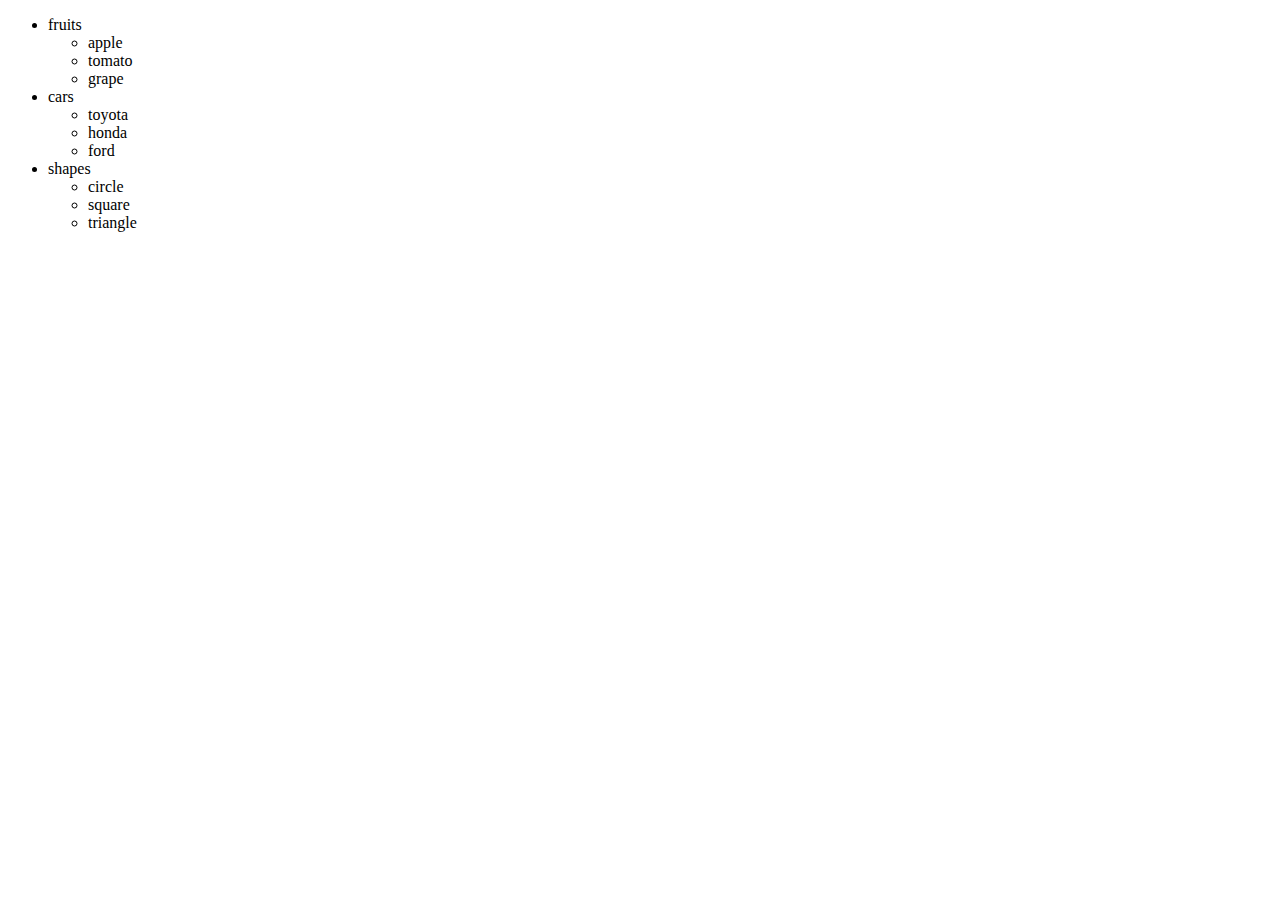
<file: 2-tier-menu.html>
<!DOCTYPE html>
<html lang="en">
<head>
    <meta charset="UTF-8">
    <title>2-tier nav menu</title>
    <style>
        
    </style>
</head>
<body>
    <nav>
        <ul>
            <li>fruits
                <ul>
                    <li>apple</li>
                    <li>tomato</li>
                    <li>grape</li>
                </ul>
            </li>
            <li>cars
                <ul>
                    <li>toyota</li>
                    <li>honda</li>
                    <li>ford</li>
                </ul>
            </li>
            <li>shapes
                <ul>
                    <li>circle</li>
                    <li>square</li>
                    <li>triangle</li>
                </ul>
            </li>
        </ul>
    </nav>
</body>
</html>
</file>
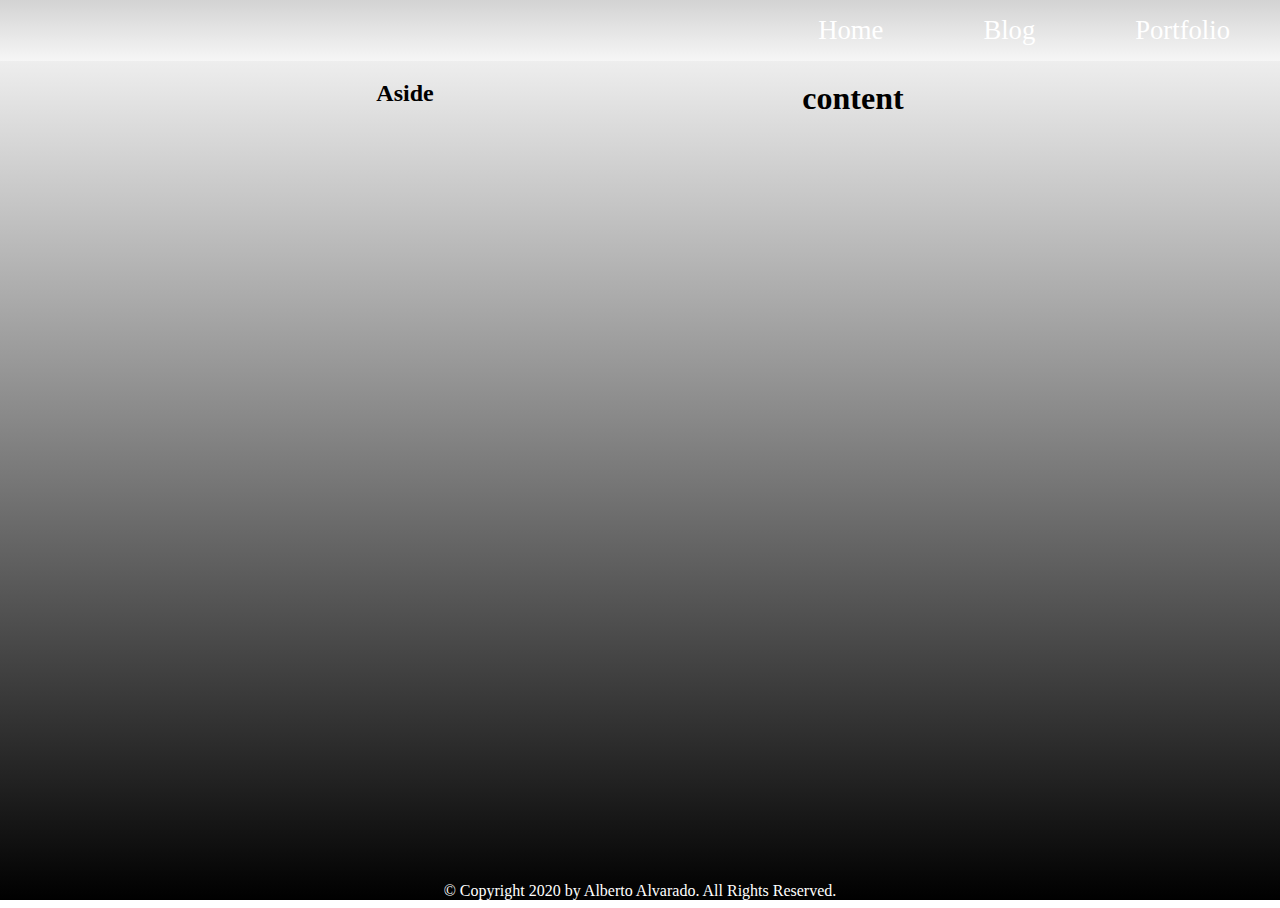
<file: blog.html>
<!DOCTYPE html>
<html lang="en">
<head>
    <meta charset="UTF-8">
    <title>Alberto Alvarado's Blog</title>
    <link rel="stylesheet" href="style.css">
</head>
<body>
    <header>
        <nav>
            <ul>
                <li><a href="index.html">Home</a></li>
                <li><a href="blog.html">Blog</a></li>
                <li><a href="portfolio.html">Portfolio</a></li>
            </ul>
        </nav>
    </header>
    <main>
        <aside>
            <h2>Aside</h2>
        </aside>
        <section>
            <h1>content</h1>
        </section>
    </main>
    <footer>
        <p>&copy; Copyright 2020 by Alberto Alvarado. All Rights Reserved.</p>
    </footer>
</body>
</html>
</file>
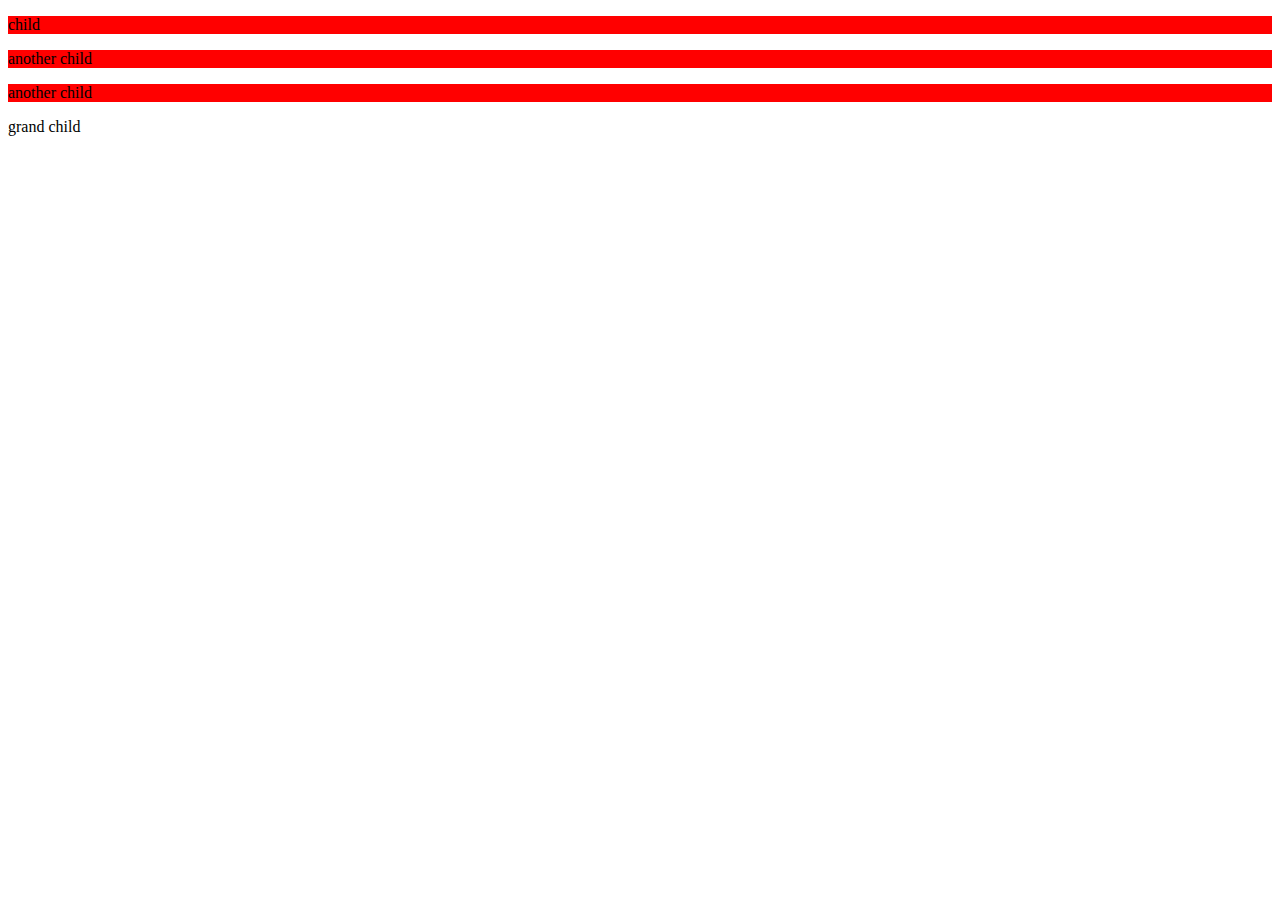
<file: Descendent_vs_child_selectors.html>
<!DOCTYPE html>
<html lang="en">
<head>
    <meta charset="UTF-8">
    <title>CSS Decendent vs. child selectors</title>
    <style>
        div > p {
            background: red;
        }
    </style>
</head>
<body>
    <div>
        <p>child</p>
        <p>another child</p>
        <p>another child</p>
        <main>
            <p>grand child</p>
        </main>
    </div>   
</body>
</html>
</file>
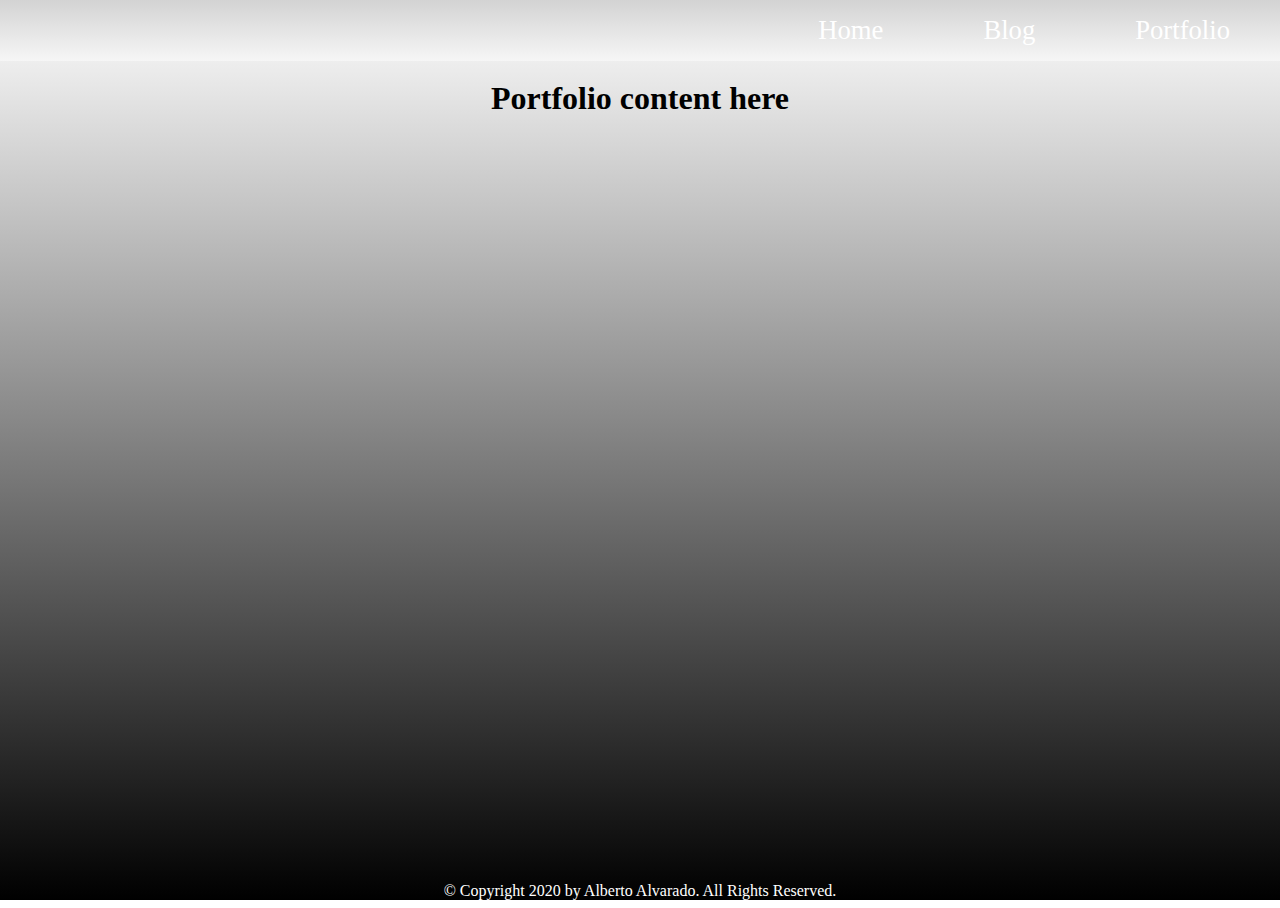
<file: portfolio.html>
<!DOCTYPE html>
<html lang="en">
<head>
    <meta charset="UTF-8">
    <title>Alberto Alvarado's Portfolio</title>
    <link rel="stylesheet" href="style.css">
</head>
<body>
    <header>
        <nav>
            <ul>
                <li><a href="index.html">Home</a></li>
                <li><a href="blog.html">Blog</a></li>
                <li><a href="portfolio.html">Portfolio</a></li>
            </ul>
        </nav>
    </header>
    <main>
        <section>
            <h1>Portfolio content here</h1>
        </section>
    </main>
    <footer>
        <p>&copy; Copyright 2020 by Alberto Alvarado. All Rights Reserved.</p>
    </footer>
</body>
</html>
</file>
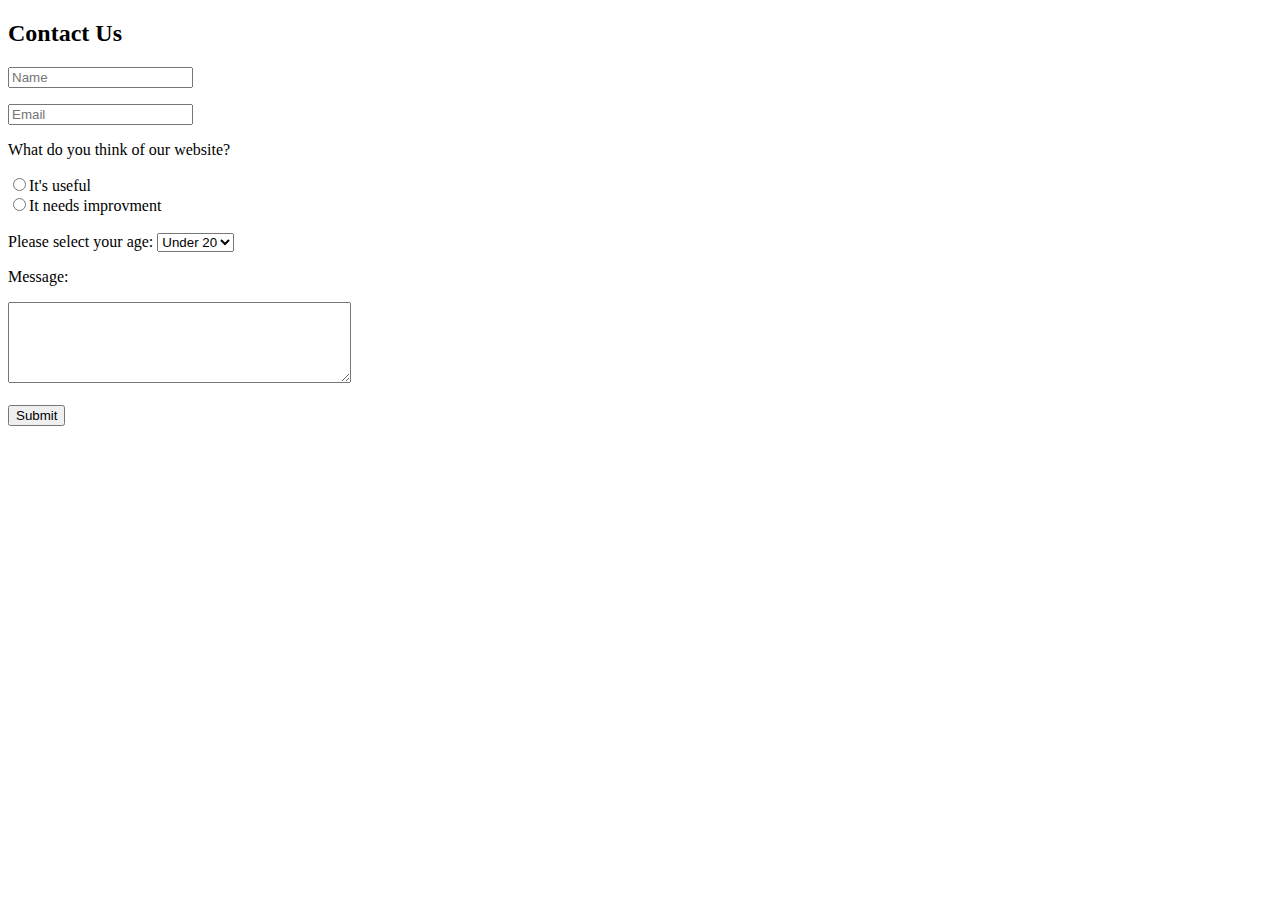
<file: simple_form.html>
<!DOCTYPE html>
<html lang="en">
<head>
    <meta charset="UTF-8">
    <title>Simple form</title>
</head>
<body>
    <h2>Contact Us</h2>
    <form action="we_did_not_learn_php.php" method="post">
        <!-- <label for="name">Name:</label> -->
        <p><input type="text" id="name" name="name" placeholder="Name" required></p>

        <!-- <label for="email">E-mail:</label> -->
        <p><input type="text" id="email" name="email" placeholder="Email" required></p>

        <p>What do you think of our website?</p>
        <input type="radio" id="choice1">It's useful</input> <br>
        <input type="radio" id="choice3">It needs improvment</input>

        <br>
        <br>
        <label for="age">Please select your age:</label>
        <select id="age" name="age" required>
            <option value="Under 20">Under 20</option>
            <option value="20-30">20-30</option>
            <option value="30-40">30-40</option>
            <option value="40-50">40-50</option>
            <option value="50+">50+</option>
        </select>

        <p>Message:</p>
        <textarea cols="40" rows="5" required>
        </textarea>

        <br>
        <br>
        <input type="submit" value="Submit">
    </form>
</body>
</html>
</file>
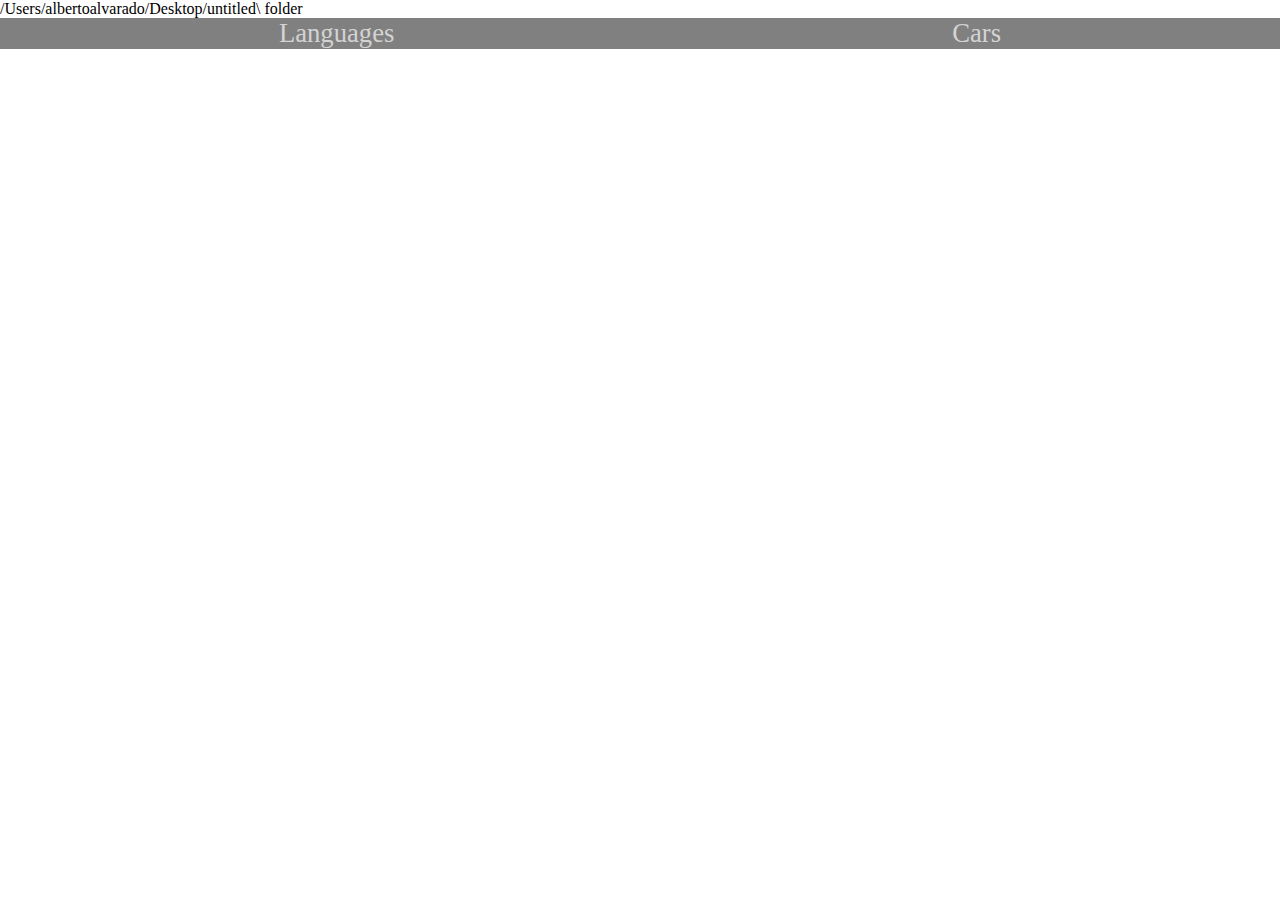
<file: ugly_2-tier_nav_menu.html>
<!DOCTYPE html>
<html lang="en">
<head>/Users/albertoalvarado/Desktop/untitled\ folder 
    <meta charset="UTF-8">
    <title>2-tier menu that is not "lined up"</title>
    <style>
        * {
            padding: 0;
            margin: 0;
        }
        nav {
            font-size: 20pt;
            background: grey;
            color: lightgrey;
        }
        nav > ul {
            display: flex;
            justify-content: space-around;
            list-style: none;
        }
        nav > ul > li {
            position: relative;
        }
        nav > ul > li > ul {
            position: absolute; 
            list-style: none;
            display: none;
            background-color: grey;
        }
        nav > ul > li > ul > li {
        }
        nav > ul > li:hover ul {
            display: block;
        }
        nav > ul > li > ul > li:hover {
            text-decoration: underline;
        }
    </style>
</head>
<body>
   <nav>
       <ul>
           <li>Languages
               <ul>
                   <li>HTML</li>
                   <li>CSS</li>
                   <li>Javascript</li>
               </ul>
           </li>
           <li>Cars
               <ul>
                   <li>Toyota</li>
                   <li>Honda</li>
                   <li>Ford</li>
               </ul>
           </li>
       </ul>
   </nav>
</body>
</html>
</file>
<file: style.css>
* {
    padding: 0;
    margin: 0;
}
/* Global variables */
:root {
    --black: #000000;
}
body {
    height: 100%;
    background-image: linear-gradient(white, black); 
    margin: 0;
    padding: 30px 0 0 0;
    background-repeat: no-repeat;
    background-attachment: fixed;
}
/* header */
header>img {
    position: absolute;
    z-index: 1;
    top: 25px;/* when there is a position value, we can set top or left or bottom values */
    left: 40px;
}
/* header nav */
header>nav>ul {
    #border: solid 1px red;
    padding: 15px 0;
    display: flex;
    justify-content: flex-end;
    list-style: none;
    width: 100%;
    position: fixed;
    #background-color: black;
    top: 0;
    background-image: linear-gradient(lightgrey, #f6f6f6); 
    #background-repeat: no-repeat;
    #background-color: #f6f6f6;

}
header>nav>ul>li {
    #border: solid 1px blue;
    margin: 0 20px;
    padding: 0 30px;
}
header a {
    text-decoration: none;
    font-size: 20pt;
    color: white;
}

/* main */
main {
    display: flex;
    justify-content: space-around;
    margin-top: 100px;
    width: 70%;
    margin: 50px auto 0;/* top left/right bottom */
    height: 92vh;
}

/* footer */
footer p{
    text-align: center; 
    position: absolute;
    bottom: 0px;
    width: 100vw;/* same thing as width: 100%; */
    color: white;
}
</file>
